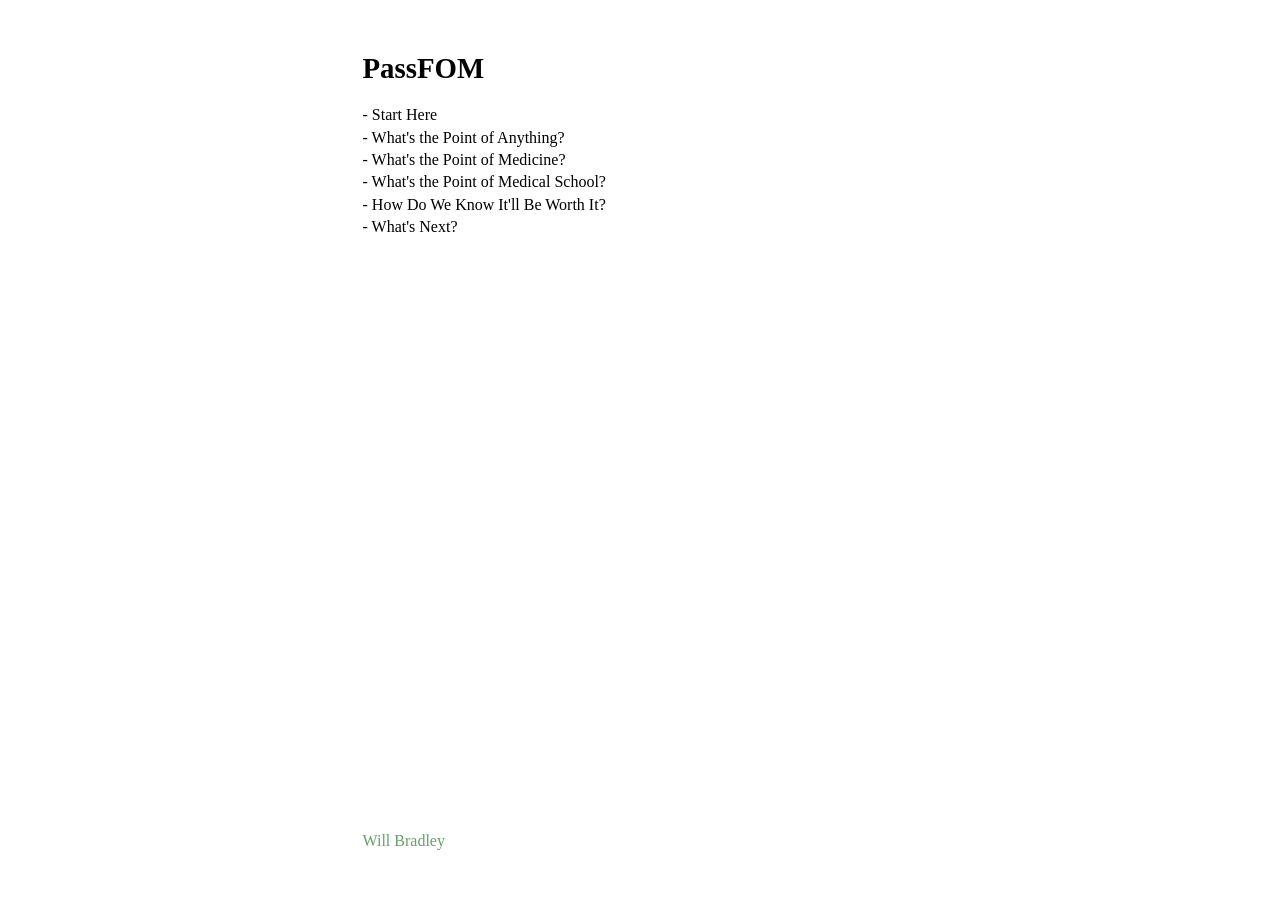
<file: index.html>
<DOCTYPE html>
<html lang="en">
<head>
    <meta charset="UTF-8">
    <meta name="viewport" content="width=device-width, initial-scale=1.0">
    <link rel="stylesheet" href="style.css">
    <title>PassFOM</title>
</head>
<body class="body">
    <div class="flex nav">
        <h1 class="title"> 
            <a href="./">PassFOM</a>
        </h1>
    </div>
    <div class="content">
        - <a href="./intro">Start Here</a><br>
        - <a href="./any">What's the Point of Anything?</a><br>
        - <a href="./med">What's the Point of Medicine?</a><br>
        - <a href="./school">What's the Point of Medical School?</a><br>
        - <a href="./worth">How Do We Know It'll Be Worth It?</a><br>
        - <a href="./next">What's Next?</a>
    </div>
        <a class="green bw" href="https://willcbradley.com/">Will Bradley</a>
    <script src="./script.js"></script>
</body>
</html>
</file>
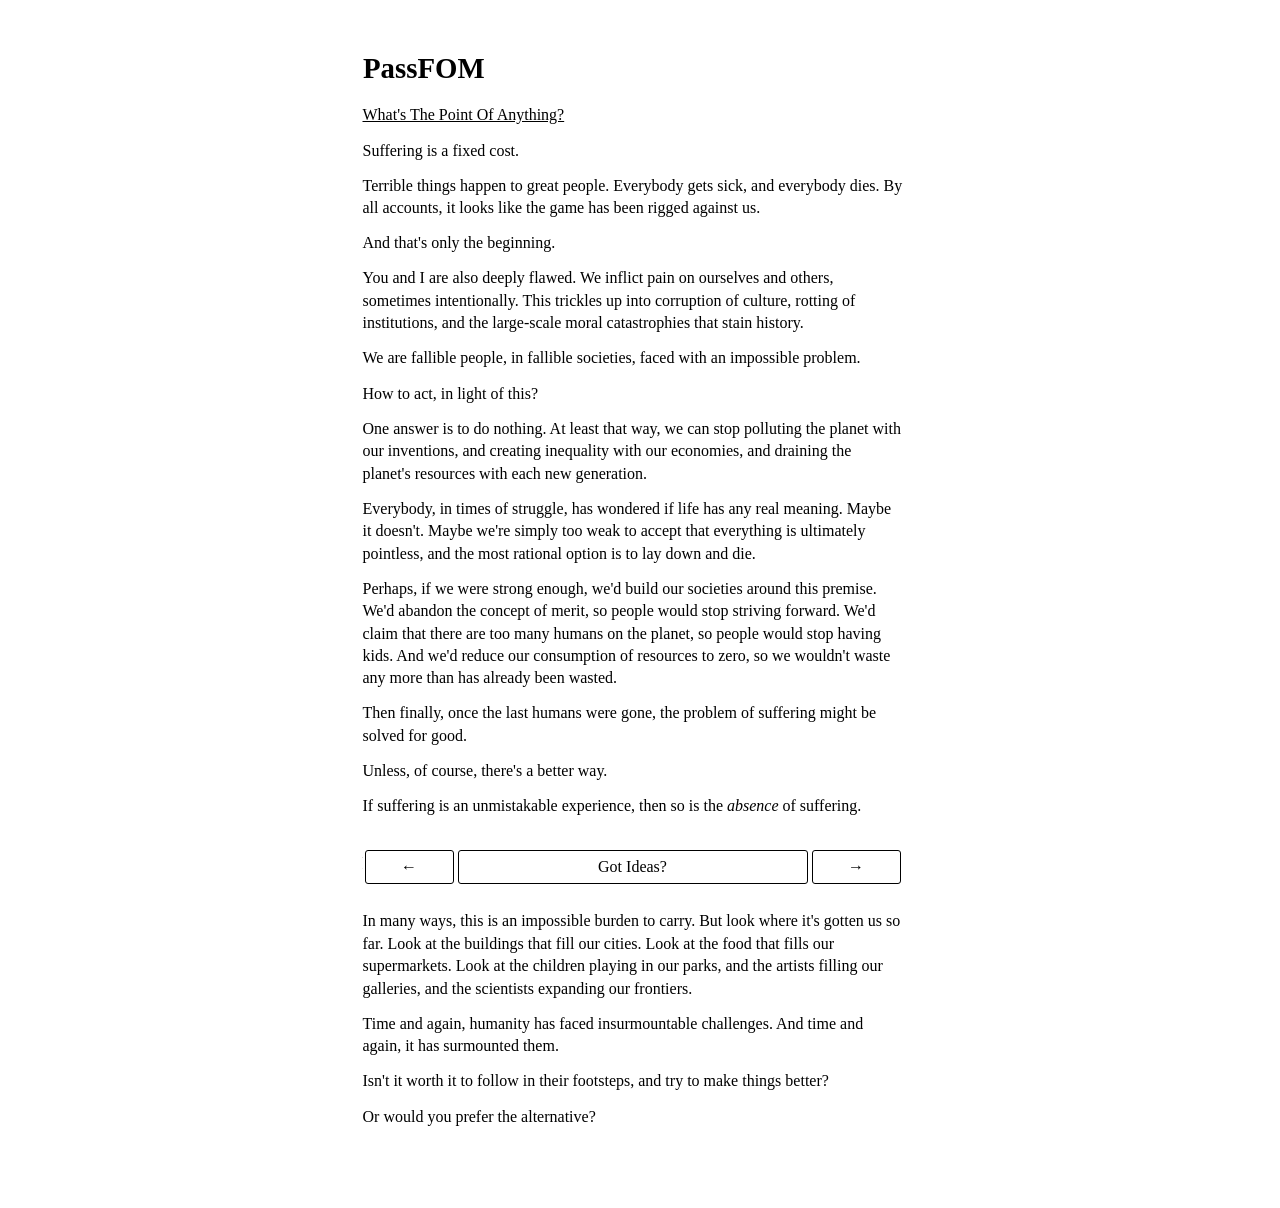
<file: any.html>
<DOCTYPE html>
<html lang="en">
<head>
    <meta charset="UTF-8">
    <meta name="viewport" content="width=device-width, initial-scale=1.0">
    <link rel="stylesheet" href="style.css">
    <title>PassFOM | What's The Point Of Anything?</title>
</head>
<body class="body">
    <div class="flex sticky nav">
        <h1 class="title"> 
            <a href="./">PassFOM</a>
        </h1>
    </div>
    <div class="content">
        <p><u>What's The Point Of Anything?</u></p>
        <p>Suffering is a fixed cost.</p>
        <p>Terrible things happen to great people. Everybody gets sick, and everybody dies. By all accounts, it looks like the game has been rigged against us.</p>
        <p>And that's only the beginning.</p>
        <p>You and I are also deeply flawed. We inflict pain on ourselves and others, sometimes intentionally. This trickles up into corruption of culture, rotting of institutions, and the large-scale moral catastrophies that stain history.</p>
        <p>We are fallible people, in fallible societies, faced with an impossible problem.</p>
        <p>How to act, in light of this?</p>
        <p>One answer is to do nothing. At least that way, we can stop polluting the planet with our inventions, and creating inequality with our economies, and draining the planet's resources with each new generation.</p>
        <p>Everybody, in times of struggle, has wondered if life has any real meaning. Maybe it doesn't. Maybe we're simply too weak to accept that everything is ultimately pointless, and the most rational option is to lay down and die.</p>
        <p>Perhaps, if we were strong enough, we'd build our societies around this premise. We'd abandon the concept of merit, so people would stop striving forward. We'd claim that there are too many humans on the planet, so people would stop having kids. And we'd reduce our consumption of resources to zero, so we wouldn't waste any more than has already been wasted.</p>
        <p>Then finally, once the last humans were gone, the problem of suffering might be solved for good.</p>
        <p>Unless, of course, there's a better way.</p>
        <p>If suffering is an unmistakable experience, then so is the <i>absence</i> of suffering.</p>
        <p>So, if we posit the reduction of unnecessary suffering as fundamentally good, we have an eternal headwind to fight. An eternal problem to work on. An eternal source of meaning.</p>
        <p>In many ways, this is an impossible burden to carry. But look where it's gotten us so far. Look at the buildings that fill our cities. Look at the food that fills our supermarkets. Look at the children playing in our parks, and the artists filling our galleries, and the scientists expanding our frontiers.</p>
        <p>Time and again, humanity has faced insurmountable challenges. And time and again, it has surmounted them.</p>
        <p>Isn't it worth it to follow in their footsteps, and try to make things better?</p>
        <p>Or would you prefer the alternative?</p>
    </div>
    <div class="footer flex">
        <a class="back button" href="./intro">&larr;</a>
        <a class="contact button" href="mailto:will@willcbradley.com">Got Ideas?</a>
        <a class="forward button" href="./med">&rarr;</a>
    </div>
    <script src="./script.js"></script>
</body>
</html>
</file>
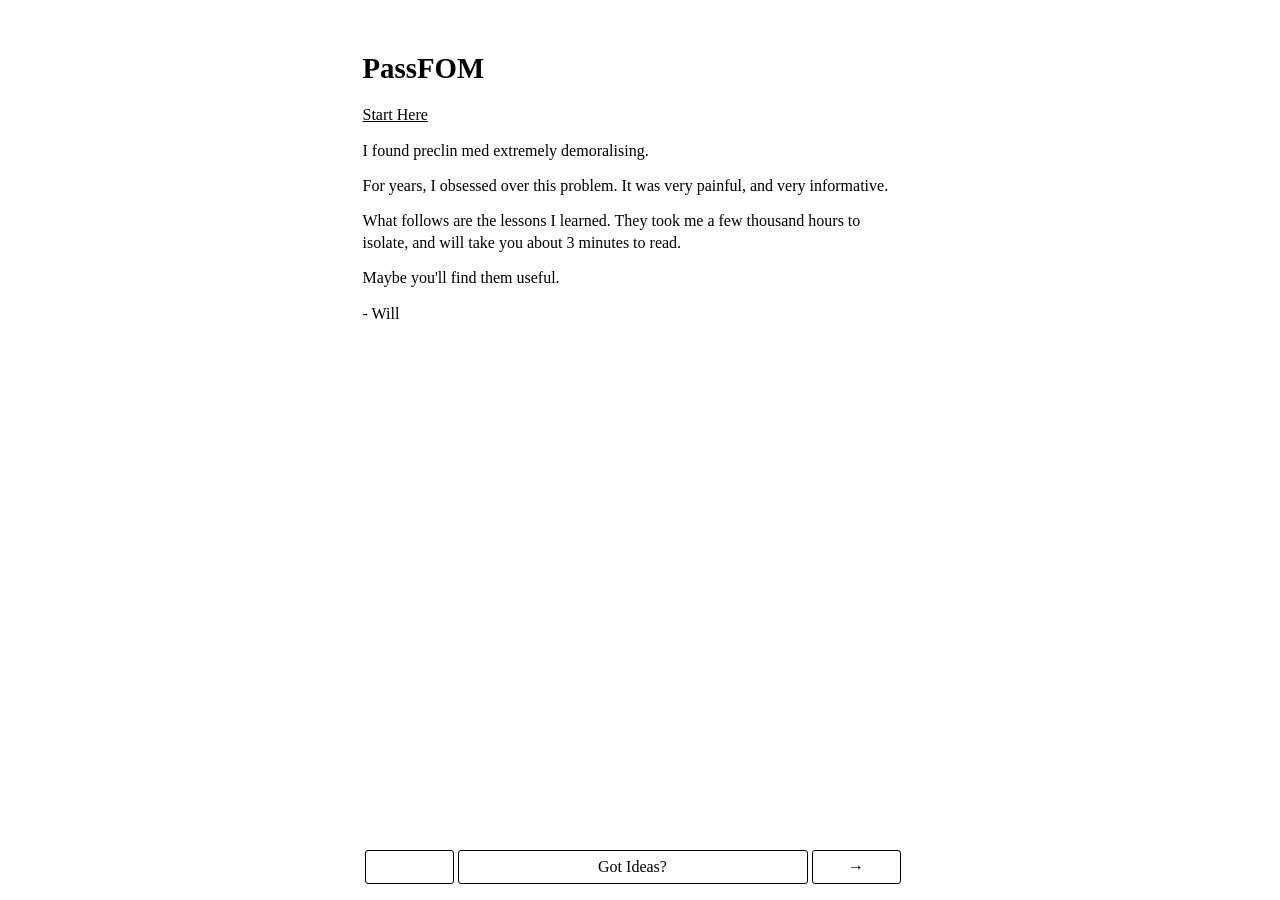
<file: intro.html>
<DOCTYPE html>
<html lang="en">
<head>
    <meta charset="UTF-8">
    <meta name="viewport" content="width=device-width, initial-scale=1.0">
    <link rel="stylesheet" href="style.css">
    <title>PassFOM | Introduction</title>
</head>
<body class="body">
    <div class="flex nav">
        <h1 class="title"> 
            <a href="./">PassFOM</a>
        </h1>
    </div>
    <div class="content">
        <p><u>Start Here</u></p>
        <p>I found preclin med extremely demoralising.</p>
        <p>For years, I obsessed over this problem. It was very painful, and very informative.</p>
        <p>What follows are the lessons I learned. They took me a few thousand hours to isolate, and will take you about 3 minutes to read.</p>
        <p>Maybe you'll find them useful.</p>
         - Will
    </div>
    <div class="footer flex">
        <a class="back button"></a>
        <a class="contact button" href="mailto:will@willcbradley.com">Got Ideas?</a>
        <a class="forward button" href="./any">&rarr;</a>
    </div>
    <script src="./script.js"></script>
</body>
</html>
</file>
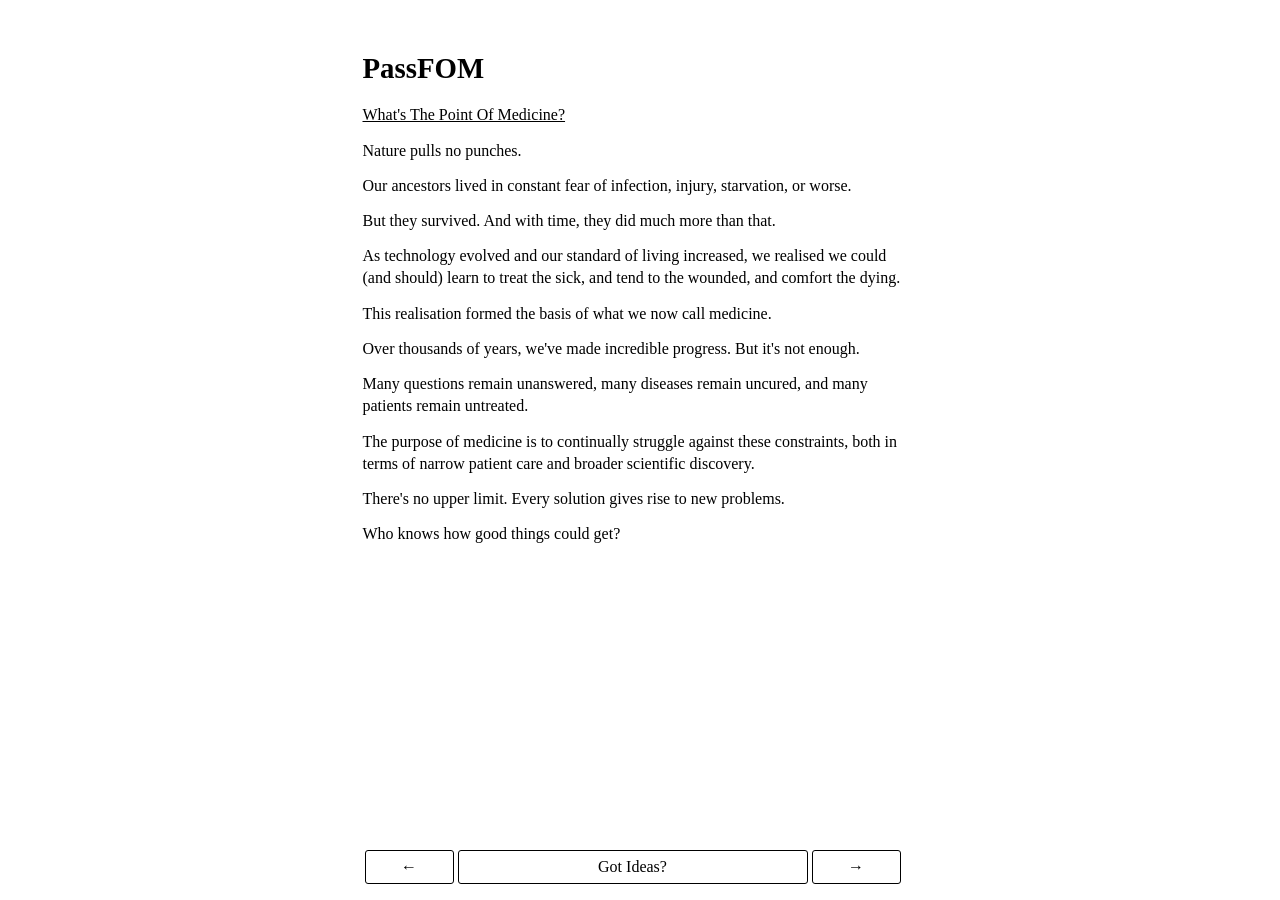
<file: med.html>
<DOCTYPE html>
<html lang="en">
<head>
    <meta charset="UTF-8">
    <meta name="viewport" content="width=device-width, initial-scale=1.0">
    <link rel="stylesheet" href="style.css">
    <title>PassFOM | What's The Point Of Medicine?</title>
</head>
<body class="body">
    <div class="flex sticky nav">
        <h1 class="title"> 
            <a href="./">PassFOM</a>
        </h1>
    </div>
    <div class="content">
        <p><u>What's The Point Of Medicine?</u></p>
        <p>Nature pulls no punches.</p>
        <p>Our ancestors lived in constant fear of infection, injury, starvation, or worse.</p>
        <p>But they survived. And with time, they did much more than that.</p>
        <p>As technology evolved and our standard of living increased, we realised we could (and should) learn to treat the sick, and tend to the wounded, and comfort the dying.</p>
        <p>This realisation formed the basis of what we now call medicine.</p>
        <p>Over thousands of years, we've made incredible progress. But it's not enough.</p>
        <p>Many questions remain unanswered, many diseases remain uncured, and many patients remain untreated.</p>
        <p>The purpose of medicine is to continually struggle against these constraints, both in terms of narrow patient care and broader scientific discovery.</p>
        <p>There's no upper limit. Every solution gives rise to new problems.</p>
        <p>Who knows how good things could get?</p>
    </div>
    <div class="footer flex">
        <a class="back button" href="./any">&larr;</a>
        <a class="contact button" href="mailto:will@willcbradley.com">Got Ideas?</a>
        <a class="forward button" href="./school">&rarr;</a>
    </div>
    <script src="./script.js"></script>
</body>
</html>
</file>
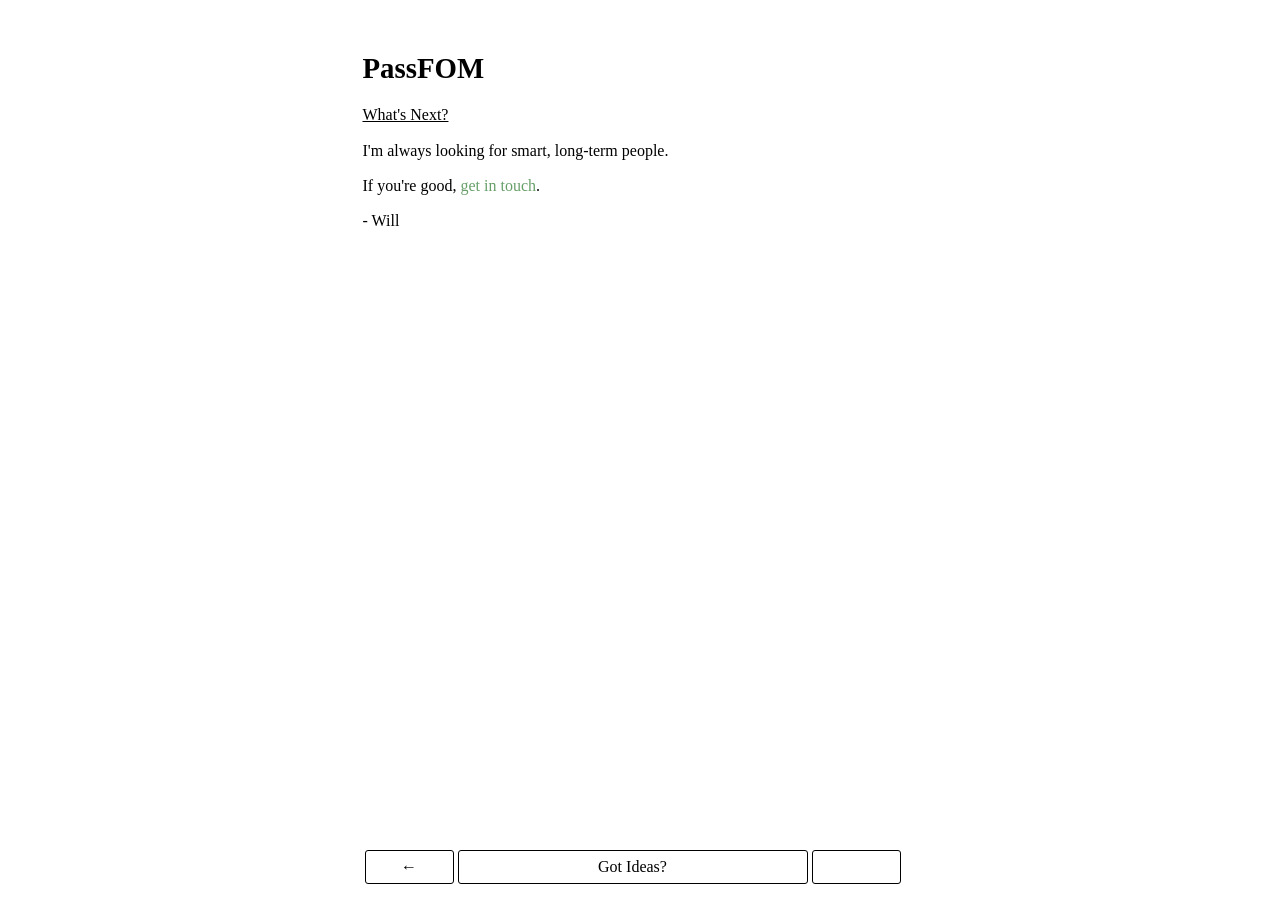
<file: next.html>
<DOCTYPE html>
<html lang="en">
<head>
    <meta charset="UTF-8">
    <meta name="viewport" content="width=device-width, initial-scale=1.0">
    <link rel="stylesheet" href="style.css">
    <title>PassFOM | What's Next?</title>
</head>
<body class="body">
    <div class="flex sticky nav">
        <h1 class="title"> 
            <a href="./">PassFOM</a>
        </h1>
    </div>
    <div class="content">
        <p><u>What's Next?</u></p>
        <p>I'm always looking for smart, long-term people.</p>
        <p>If you're good, <a class="green" href="mailto:will@willcbradley.com">get in touch</a>.</p>
        <p> - Will</p>
    </div>
    <div class="footer flex">
        <a class="back button" href="./worth">&larr;</a>
        <a class="contact button" href="mailto:will@willcbradley.com">Got Ideas?</a>
        <a class="forward button"></a>
    </div>
    <script src="./script.js"></script>
</body>
</html>
</file>
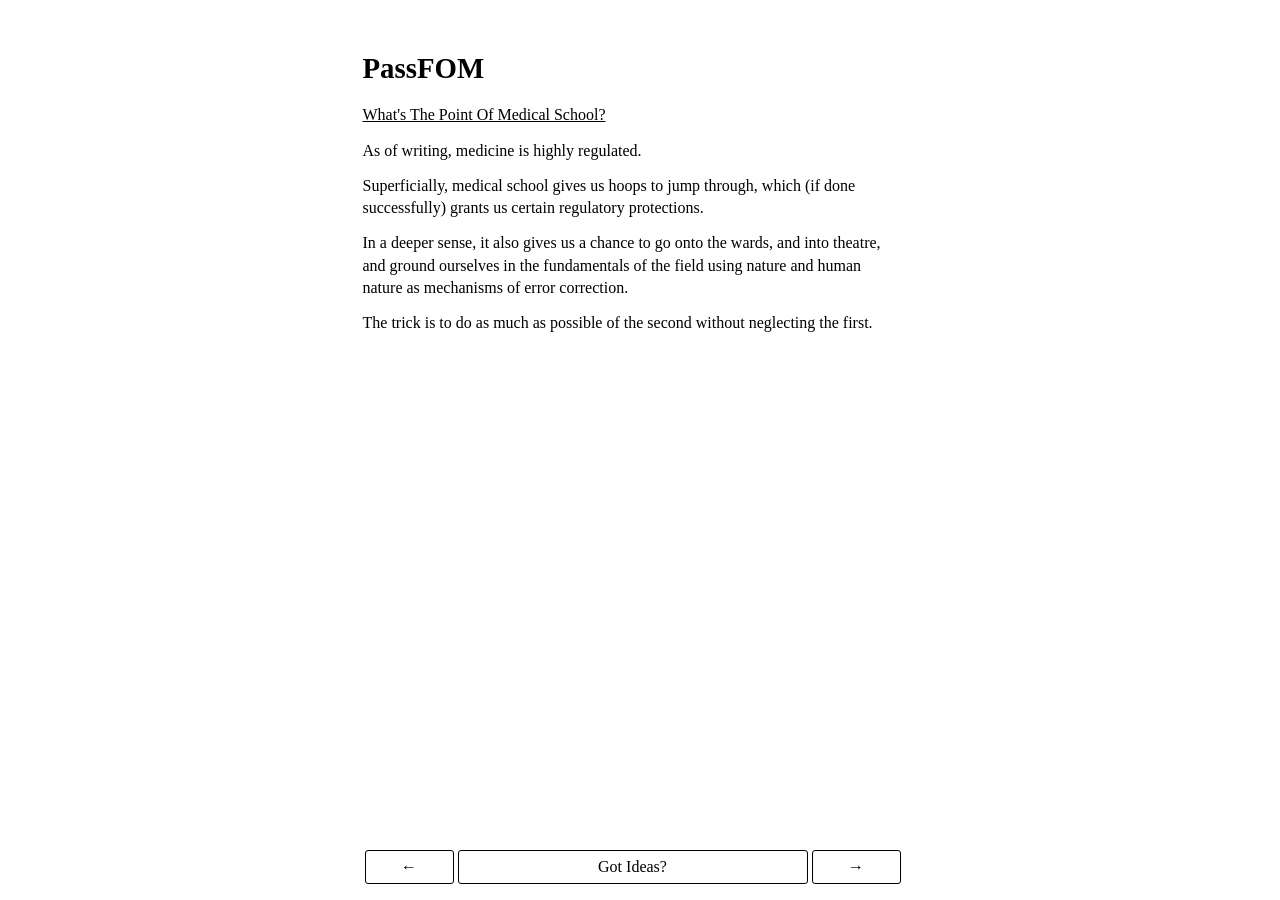
<file: school.html>
<DOCTYPE html>
<html lang="en">
<head>
    <meta charset="UTF-8">
    <meta name="viewport" content="width=device-width, initial-scale=1.0">
    <link rel="stylesheet" href="style.css">
    <title>PassFOM | What's The Point Of Medical School?</title>
</head>
<body class="body">
    <div class="flex sticky nav">
        <h1 class="title"> 
            <a href="./">PassFOM</a>
        </h1>
    </div>
    <div class="content">
        <p><u>What's The Point Of Medical School?</u></p>
        <p>As of writing, medicine is highly regulated.</p>
        <p>Superficially, medical school gives us hoops to jump through, which (if done successfully) grants us certain regulatory protections.</p>
        <p>In a deeper sense, it also gives us a chance to go onto the wards, and into theatre, and ground ourselves in the fundamentals of the field using nature and human nature as mechanisms of error correction.</p>
        <p>The trick is to do as much as possible of the second without neglecting the first.</p>
    </div>
    <div class="footer flex">
        <a class="back button" href="./med">&larr;</a>
        <a class="contact button" href="mailto:will@willcbradley.com">Got Ideas?</a>
        <a class="forward button" href="./worth">&rarr;</a>
    </div>
    <script src="./script.js"></script>
</body>
</html>
</file>
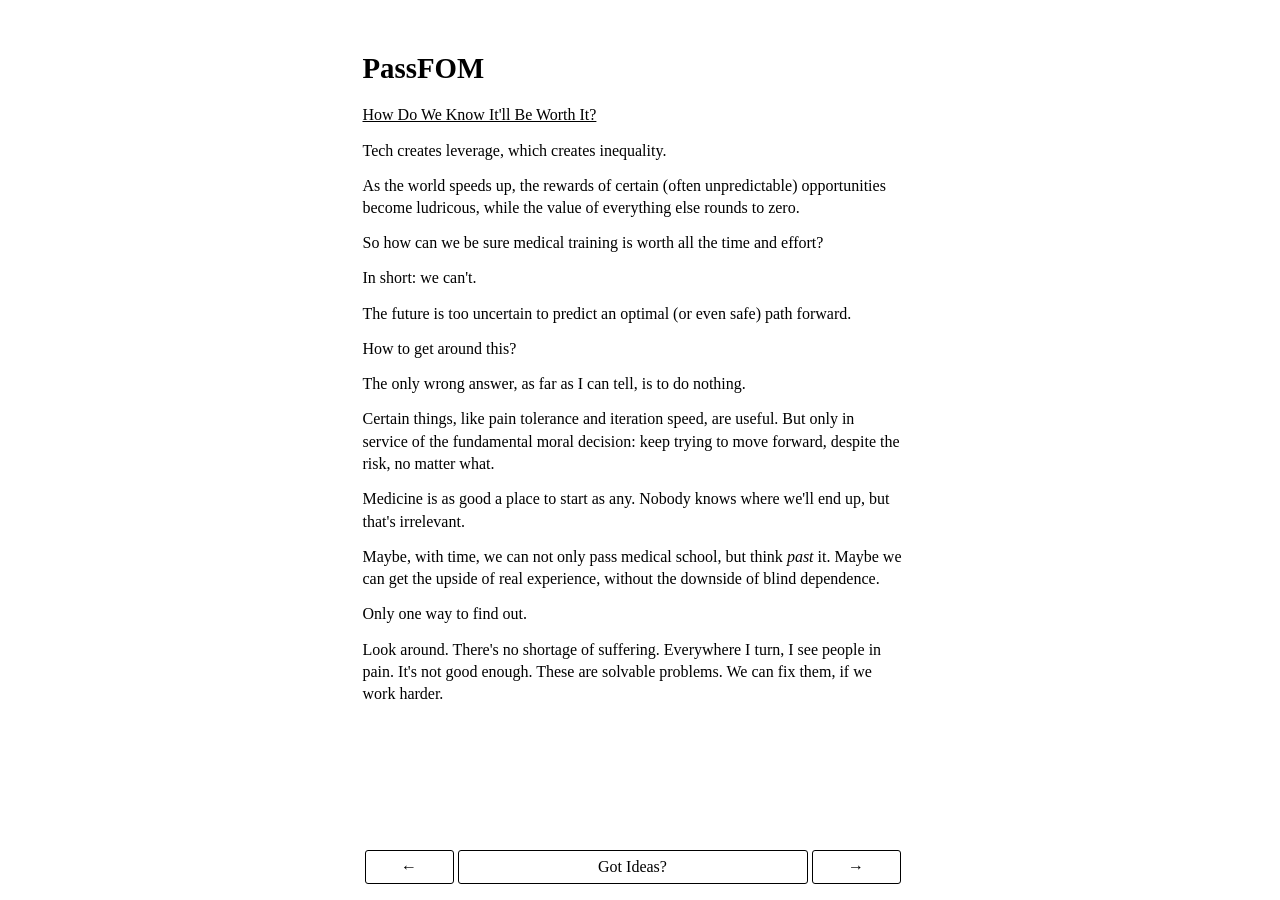
<file: worth.html>
<DOCTYPE html>
<html lang="en">
<head>
    <meta charset="UTF-8">
    <meta name="viewport" content="width=device-width, initial-scale=1.0">
    <link rel="stylesheet" href="style.css">
    <title>PassFOM | How Do We Know It'll Be Worth It?</title>
</head>
<body class="body">
    <div class="flex sticky nav">
        <h1 class="title"> 
            <a href="./">PassFOM</a>
        </h1>
    </div>
    <div class="content">
        <p><u>How Do We Know It'll Be Worth It?</u></p>
        <p>Tech creates leverage, which creates inequality.</p>
        <p>As the world speeds up, the rewards of certain (often unpredictable) opportunities become ludricous, while the value of everything else rounds to zero.</p>
        <p>So how can we be sure medical training is worth all the time and effort?</p>
        <p>In short: we can't.</p>
        <p>The future is too uncertain to predict an optimal (or even safe) path forward.</p>
        <p>How to get around this?</p>
        <p>The only wrong answer, as far as I can tell, is to do nothing.</p>
        <p>Certain things, like pain tolerance and iteration speed, are useful. But only in service of the fundamental moral decision: keep trying to move forward, despite the risk, no matter what.</p>
        <p>Medicine is as good a place to start as any. Nobody knows where we'll end up, but that's irrelevant.</p>
        <p>Maybe, with time, we can not only pass medical school, but think <i>past</i> it. Maybe we can get the upside of real experience, without the downside of blind dependence.</p>
        <p>Only one way to find out.</p>
        <p>Look around. There's no shortage of suffering. Everywhere I turn, I see people in pain. It's not good enough. These are solvable problems. We can fix them, if we work harder.</p> 
    </div>
    <div class="footer flex">
        <a class="back button" href="./school">&larr;</a>
        <a class="contact button" href="mailto:will@willcbradley.com">Got Ideas?</a>
        <a class="forward button" href="./next">&rarr;</a>
    </div>
    <script src="./script.js"></script>
</body>
</html>
</file>
<file: style.css>
*,
*::before,
*::after {
    box-sizing: border-box;
    margin: 0;
    padding: 0;
    scrollbar-gutter: stable;
    line-height: 1.4;
}

a {
    color: black;
    text-decoration: none;
}

p {
    margin-bottom: 0.8rem;
}

a:hover,
a:active {
    color: #679f69;
    text-decoration: underline;
}

.back,
.forward {
    flex: 1;
}

.body {
    margin: 3rem auto 3rem;
    width: 90%;
    max-width: 540px;
}

.button {
    border: 1px solid black;
    border-radius: 3px;
    margin-inline: 2px;
    padding-block: 5px;
    text-align: center;
    color: black;
}

.button:hover,
.button:active {
    color: #679f69;
    border: 1px solid #679f69;
    text-decoration: none;
}

.bw {
    position: fixed;
    bottom: 3rem;
}

.contact {
    flex: 4;
}

.content {
    margin-top: 1rem;
    margin-bottom: 5rem;
}

.flex {
    display: flex;
}

.footer {
    flex-direction: row;
    justify-content: space-between;
    position: fixed;
    margin: 3rem auto 0;
    width: 90%;
    max-width: 540px;
    bottom: 0;
    background-color: white;
    padding-block: 1rem;
}

.green {
    color: #679f69
}

.invis {
    visibility: hidden;
    cursor: default;
}

.nav {
    align-items: baseline;
    justify-content: space-between;
    color: black;
    background-color: white; 
    top: 0;
}

.sticky {
    position: sticky;
}

.title {
    font-size: 1.8rem;
}

@media (max-width: 640px) {
    .body {
        margin-top: 0.8rem;
    }

    .bw {
        bottom: 0.8rem;
    }
}
</file>
